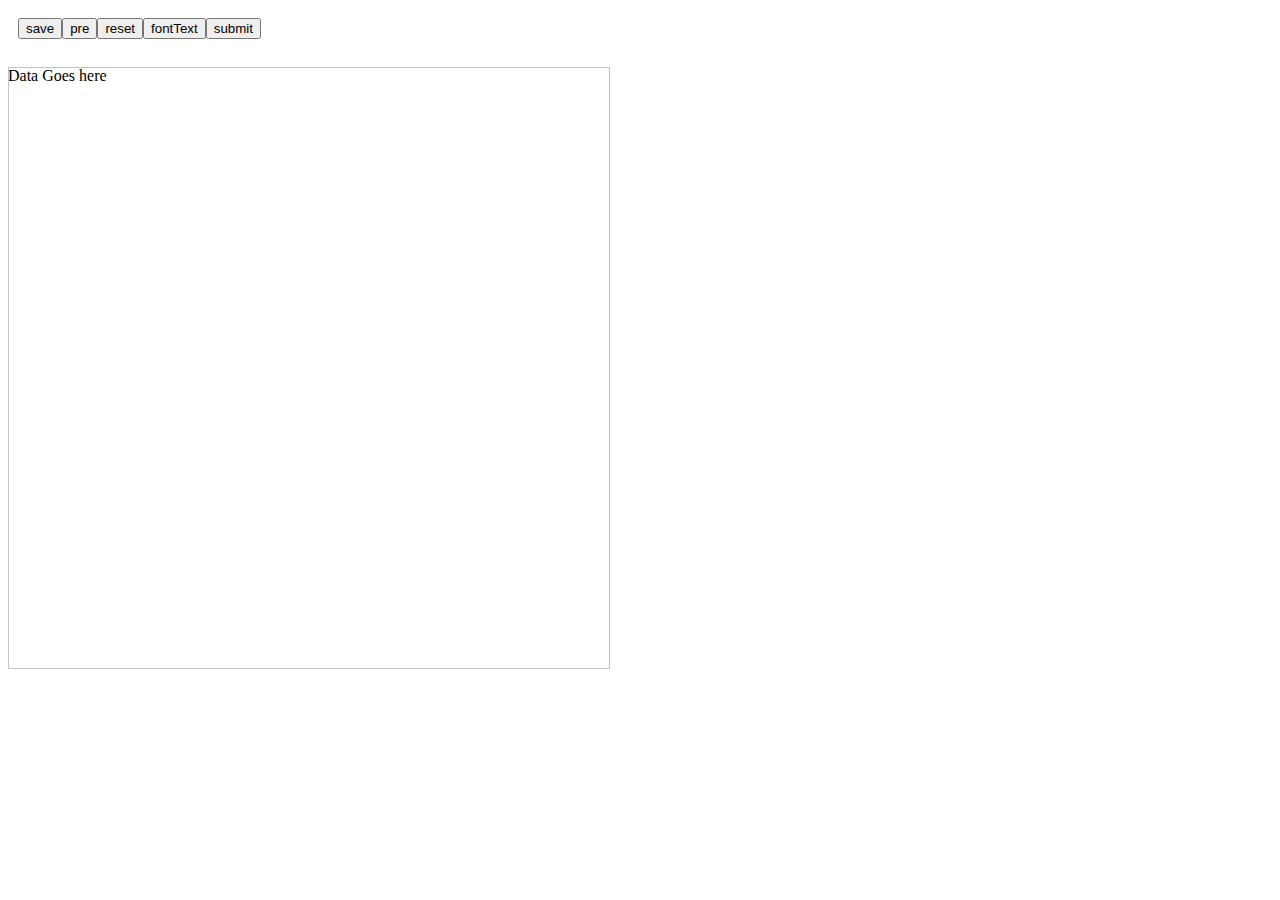
<file: WebRoot/test/test5.html>
<html>
	<head>
		<!--[if IE]><script type="text/javascript" src="./flashcanvas.js"></script><![endif]-->
		<meta charset="utf-8"/>
		<title>Testing Signature Feature</title>
		<style type="text/css">
		#menu {
			width: 600px;
			padding: 10px;
		}

		button {
			float: left;
      margin: 2px:
			margin-left: 0px;
		}
		</style>
	</head>


	<script type="text/javascript">

		function $i(id) { return document.getElementById(id); }

		var point = {};
		point.notFirst = false;
		var clickX = new Array();
		var clickY = new Array();
		var clickDrag = new Array();
		var paint;
		var c;

		function init(){
			var starfield=$i('starfield');
			starfield.style.position='absolute';
			starfield.width=600;
			starfield.height=600;
			context=starfield.getContext('2d');

			c=context;
			//fontTest();
		}

		function fontTest(){
			c.textBaseline="top";
			c.font="32px Arial"
			c.fillStyle="black";
		
			var text="������";
			c.fillText(text,20,22);
			//c.save();
		}

		function save(){
			FlashCanvas.saveImage(starfield);
		}

		function pre(){
			var url=starfield.toDataURL("image/png");
			alert("data:"+url);
			var req=new XMLHttpRequest();
			req.open("POST","/test/testTestUploadImageAction.action",true);
			req.setRequestHeader("Content-Type","application/x-www-form-urlencoded");
			req.send("image="+url);
		}

		function md(e){
			var mouseX = e.clientX - starfield.offsetLeft;
			var mouseY = e.clientY - starfield.offsetTop;
	
			paint = true;
			addClick(e.clientX - starfield.offsetLeft, e.clientY - starfield.offsetTop);
			redraw();
		}

		function mm(e){
			if(paint){
				addClick(e.clientX - starfield.offsetLeft, e.clientY - starfield.offsetTop, true);
				redraw();
			}
		}

		function mu(e){
			paint = false;
		}

		function ml(e){
			paint = false;
		}

		function addClick(x, y, dragging)
		{
			clickX.push(x);
			clickY.push(y);
			clickDrag.push(dragging);
		}

		function redraw(){
			c.strokeStyle = "#df4b26";
			c.lineJoin = "round";
			c.lineWidth = 5;
			while (clickX.length > 0 ) {
				point.bx = point.x;
				point.by = point.y;
				point.x = clickX.pop();
				point.y = clickY.pop();
				point.drag = clickDrag.pop();
				c.beginPath();
				if (point.drag && point.notFirst) {
					c.moveTo(point.bx, point.by);
				} else {
					point.notFirst = true;
					c.moveTo(point.x - 1, point.y);
				}
				 c.lineTo(point.x, point.y);
				 c.closePath();
				 c.stroke();
			}

		}


	</script>
	<body onload="init()">
	<form action="/test/testTestUploadImageAction.action" method="post" >
	<div id="menu">

		<button type="button" value="save" onclick="save()" >save</button>
		<button type="button" value="pre" onclick="pre()" >pre</button>
		<button type="button" value="reset" onclick="c.clearRect(0,0,600,600);" >reset</button>
		<button type="button" value="fontTest" onclick="init();fontTest();" >fontText</button>
		<input type="submit" value="submit">
	</div>
	<br/>
	
	<canvas name="image" id="starfield" style="border:1px solid #c3c3c3;" onmousedown="md(event)" onmousemove="mm(event)" onmouseup="mu(event)" onmouseleave="ml(event)"></canvas>
	Data Goes here
	
	</form>
	</body>
</html>
</file>
